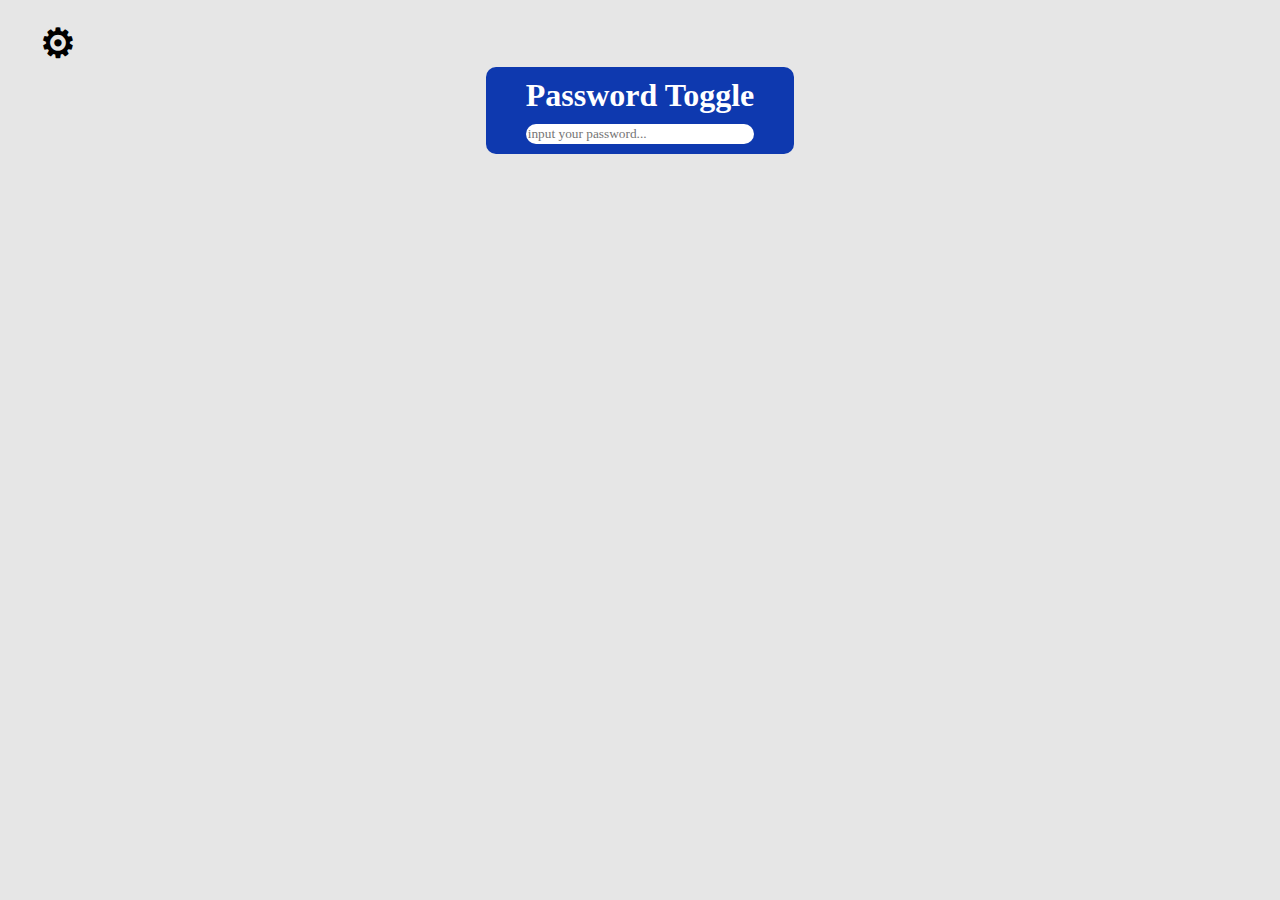
<file: index.html>
<!DOCTYPE html>
<html lang="en">
<head>
    <meta charset="UTF-8">
    <meta http-equiv="X-UA-Compatible" content="IE=edge">
    <meta name="viewport" content="width=device-width, initial-scale=1.0">
    <link rel="stylesheet" href="style/style.css">
    <title>Pract</title>
</head>
<body>
    <p class="pp" id="pp">&#9881;</p>
    <script>
        let pp = document.getElementById("pp")
        let elm = document.body;

        pp.onclick = ()=>{
            elm.classList.toggle("dark-mode")
        }
    </script>
    <div class="mother">
        <h1>Password Toggle</h1>
        <input type="password" id="pass" placeholder="input your password...">
        <p id="check">Show </p>
        <!-- <input type="submit"> -->
        <script>
            let pass = document.getElementById("pass");
            let check = document.getElementById("check");
    
            check.style.display = "none";
            pass.classList.add("constant")
            // check.classList.add("show")

            pass.onkeyup = ()=>{
                check.style.display = "block";
                if(pass.value != "Samad"){
                    pass.style.color = "red"
                    check.style.color = "red"
                    pass.style.border = "red"
                }else{
                    pass.style.color = "green"
                    pass.style.border = "black"
                    check.style.color = "green"

                }
            };
            
            check.onclick = ()=>{
                if(pass.type === "password"){
                    pass.type = "text";
                    pass.classList.add("constant")
                    check.textContent = "Hide";
                }else{
                    pass.type = "password";
                    check.textContent = "Show";
                    // pass.classList.remove("constant")
                };
            };
        </script>
    </div>
        <script>
            let li = document.querySelectorA("li")
            li.onmouseenter =()=>{
            forEach(li,()=> {
                li.onmouseenter =()=>{
                    li.style.background = "green"
                }
            });
                }
            li.onmouseleave =()=>{
                    li.style.background = "transparent"
            }

        // forEach(li => {
            li.onmouseenter =()=>{
                    li.style.background = "green"
                }
        //  });
        </script>
    </div>
</body>
</html>
</file>
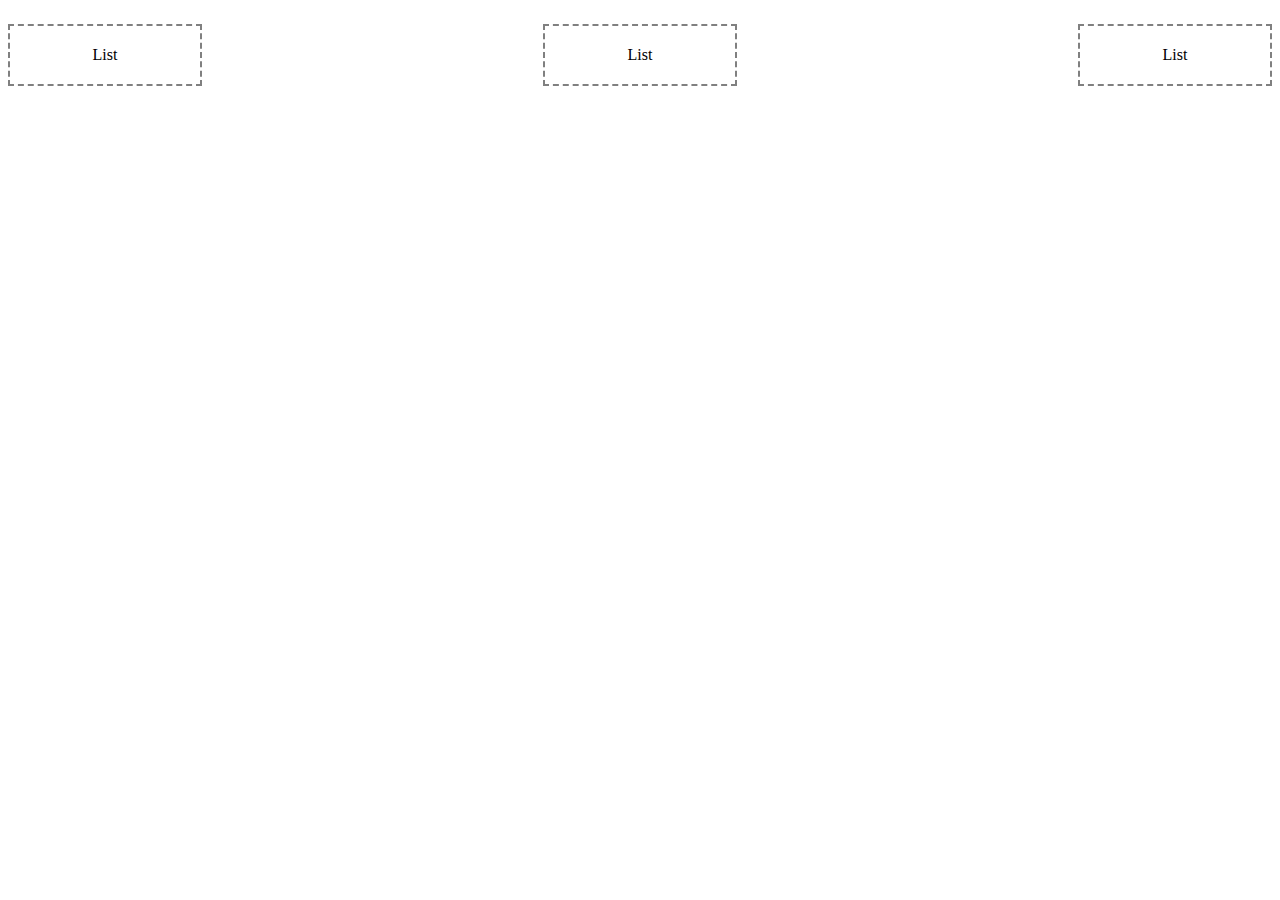
<file: tabs/index.html>
<!DOCTYPE html>
<html lang="en">
<head>
    <meta charset="UTF-8">
    <meta http-equiv="X-UA-Compatible" content="IE=edge">
    <meta name="viewport" content="width=device-width, initial-scale=1.0">
    <title>Tabs</title>
    <style>
        *
        {
            list-style: none;
        }
        #ul
        {
            justify-content: space-between;
            display: flex;
            text-align: center;
        }
        #li
        {
            padding: 20px;
            border: 2px dashed grey;
            width: 150px;
            /* background: #000; */
            /* color: white; */
        }
    </style>
</head>
<body>
    <div id="ul">
        <p id="li">List</p>
        <p id="li">List</p>
        <p id="li">List</p>
    </div>
    <script>

        var body = document.body;
        var ul = document.getElementById("ul");
        var li = document.getElementById("li");

        // document.querySelectorAll("#li").style.background = "green"
        document.getElementsByTagName("li").style.background = "green"
        //  li.style.background = "red"
        // li.onmouseenter = ()=>{
            // li.style.background = "red"
        // }

        for (var i = 0; i > 3; i++){
            li.onclick = (e)=> {
                li.style.background = "red"
            }

        }
    </script>
</body>
</html>
</file>
<file: style/style.css>
*
{
    margin: 0;
    padding: 0;
    box-sizing: border-box;
    list-style: none;
}
body
{
    padding: 20px 40px;
    position: relative;
    background: rgb(230, 230, 230);
}
.mother
{
    position: relative;
    background: rgb(14, 57, 175);
    width: fit-content;
    margin: auto;
    padding: 10px 40px;
    border-radius: 10px;
}
.mother h1,
.mother p
{
    color: white;
    font-family: cursive;
}
.mother p
{
    position: absolute;
    font-size: 13px;
    right: 51px;
    color: black;
    margin: -21px 0 0 0;
    font-weight: 900;
    cursor: pointer;
}
.constant
{
    color: black;
    width: 100%;
    font-family: cursive;
    border-radius: 10px;
    padding: 2px;
    border: none;
    margin: 10px auto 0;
}
.pp{
    font-weight: 900;
    font-size: 40px;
}
.dark-mode
{
    background: #000;
    color: white;
}

.li-hover li{
    padding: 10px;
    border: 2px solid black;
    margin: 10px 0;
    width: 200px;
    text-align: center;
    border-radius: 20px;
}
</file>
